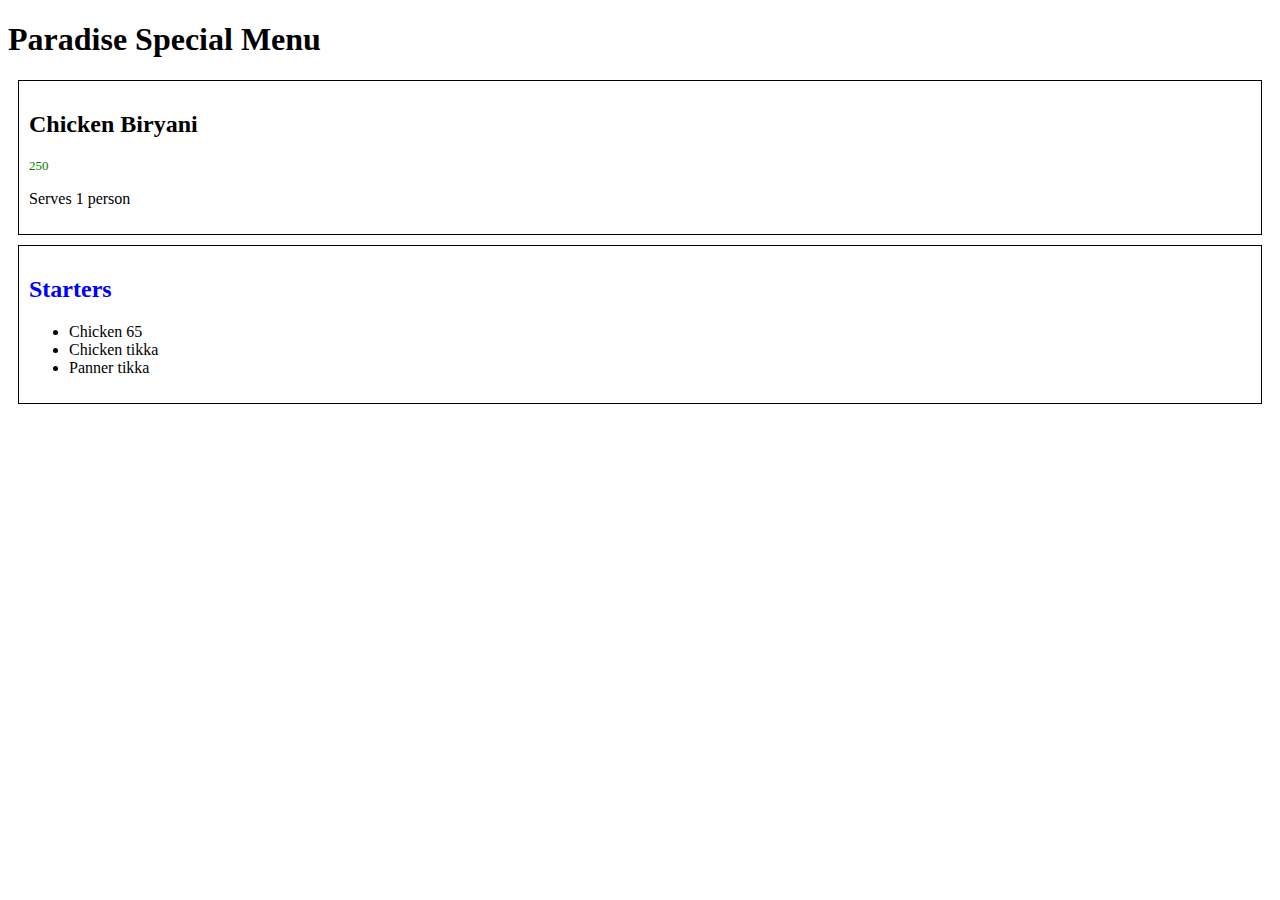
<file: Assignement2 1.html>
<!DOCTYPE html>
<html>
    <head>
        <title>Pardaise Menu</title>
        <style>
            .Menu-item{
                border: 1px solid;
                padding: 10px;
                margin: 10px;
            }
            .price-item{
                color: green;       
                font-size: small;
            }
            
        </style>
    </head>
    <body>
        <h1>Paradise Special Menu</h1>
        <div class="Menu-item">
            <h2>Chicken Biryani</h2>
            <p class="price-item">250</p>
            <p>Serves 1 person</p>
        </div>
        <div class="Menu-item 1">
            <h2 style="color: blue;">Starters</h2>
            <ul>
                <li>Chicken 65</li>
                <li>Chicken tikka</li>
                <li>Panner tikka</li>
            </ul>
        </div>
    </body>
</html>
</file>
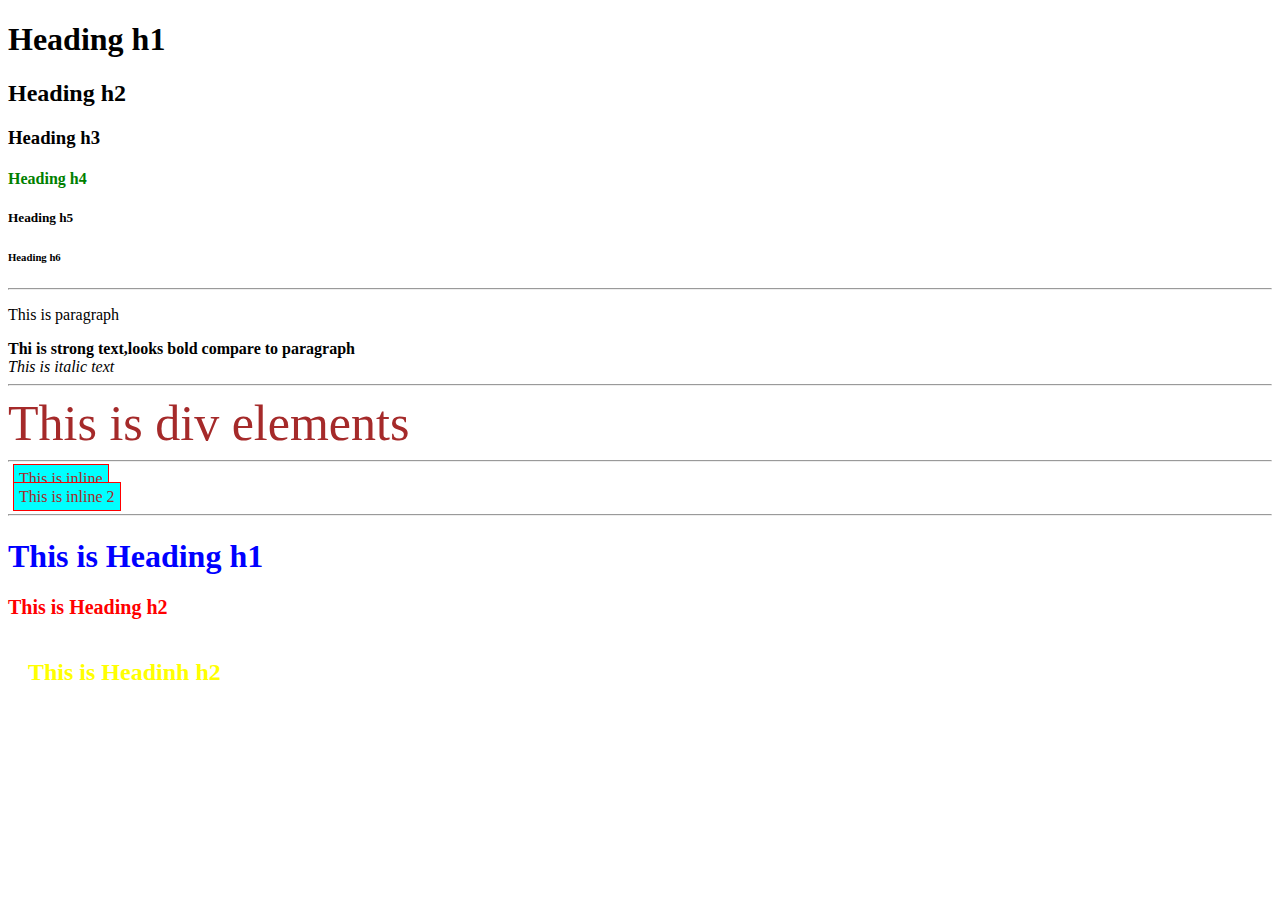
<file: Assignment 2 .html>
<!DOCTYPE html>
<html>
    <head>
        <title>My First Website</title>
   
    <style>
            h4{
                color: green;
            }
            .div-example{
                color: brown;
                font-size: 50px;
            }
            .inline-example{
                background-color: aqua;
                color: brown;
                padding: 5px;
                margin: 5px;
                border: 1px solid red;
                
            }
     </style>
    </head>
    <body>
        <!--Heading Practice-->
        <h1>Heading h1</h1>
        <h2>Heading h2</h2>
        <h3>Heading h3</h3>
        <h4>Heading h4</h4>
        <h5>Heading h5</h5>
        <h6>Heading h6</h6>
        <hr>

        <!--Paragraph-->
        <p>This is paragraph</p>
        <strong>Thi is strong text,looks bold compare to paragraph</strong><br>
        <em>This is italic text</em>
        <hr>

        <!--Block elements-->
        <div class="div-example">This is div elements</div>
        <hr>

        <span class="inline-example">This is inline</span><br>

        <span class="inline-example">This is inline 2</span>

        <hr>
        <!--css can add 3 ways-->
        <!--1.Inline css,directly we have to add css without any tags,directly add in text-->
        
        <h1 style="color: blue">This is Heading h1</h1>
        <h2 style="color: red;font-size: 20px">This is Heading h2</h2>  <!--Text will be add colors and it will be in left side-->
        <h2 style="color: yellow;padding: 20px">This is Headinh h2</h2> <!--Text will be add colors and it will be mover right side -->

        
        
    </body>
</html>
</file>
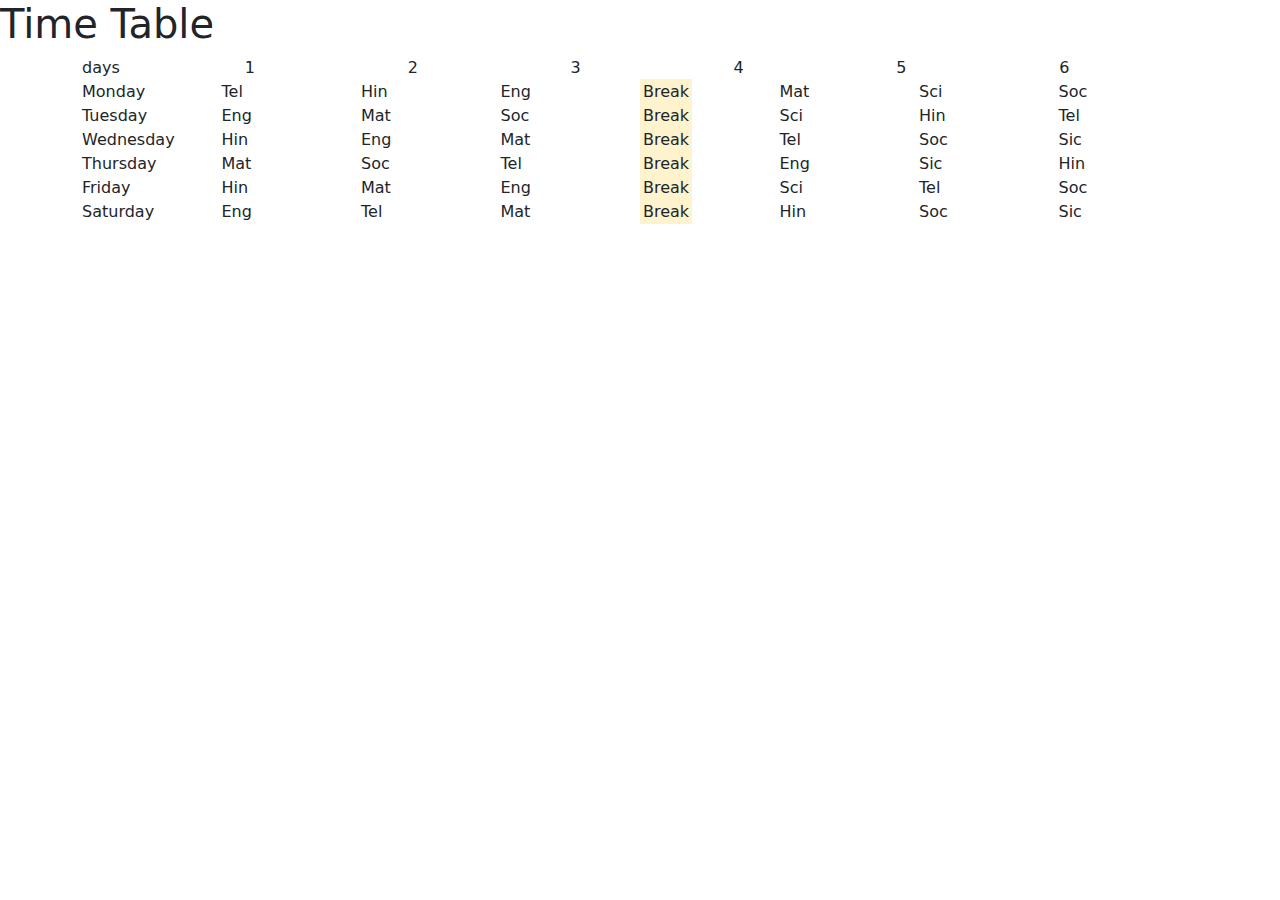
<file: Assignment 3 1.html>
<!doctype html>
<html>
  <head>
    <title>Bootstrap</title>
    <link href="https://cdn.jsdelivr.net/npm/bootstrap@5.3.3/dist/css/bootstrap.min.css" rel="stylesheet" integrity="sha384-QWTKZyjpPEjISv5WaRU9OFeRpok6YctnYmDr5pNlyT2bRjXh0JMhjY6hW+ALEwIH" crossorigin="anonymous">
  </head>
  <body>
    <h1>Time Table</h1>
    <div class="container">
        <div class="row">
            <div class="col">days</div>
            <div class="col">1</div>
            <div class="col">2</div>
            <div class="col">3</div>
            <div class="col">4</div>
            <div class="col">5</div>
            <div class="col">6</div>

            <div class="row">
                <div class="col">Monday</div>
                <div class="col">Tel</div>
                <div class="col">Hin</div>
                <div class="col">Eng</div>
                <div class="col"><mark>Break</mark></div>
                <div class="col">Mat</div>
                <div class="col">Sci</div>
                <div class="col">Soc</div>
            </div>


            <div class="row">
                <div class="col">Tuesday</div>
                <div class="col">Eng</div>
                <div class="col">Mat</div>
                <div class="col">Soc</div>
                <div class="col"><mark>Break</mark></div>
                <div class="col">Sci</div>
                <div class="col">Hin</div>
                <div class="col">Tel</div>
            </div>

            <div class="row">
                <div class="col">Wednesday</div>
                <div class="col">Hin</div>
                <div class="col">Eng</div>
                <div class="col">Mat</div>
                <div class="col"><mark>Break</mark></div>
                <div class="col">Tel</div>
                <div class="col">Soc</div>
                <div class="col">Sic</div>
            </div>

            <div class="row">
                <div class="col">Thursday</div>
                <div class="col">Mat</div>
                <div class="col">Soc</div>
                <div class="col">Tel</div>
                <div class="col"><mark>Break</mark></div>
                <div class="col">Eng</div>
                <div class="col">Sic</div>
                <div class="col">Hin</div>
            </div>

            <div class="row">
                <div class="col">Friday</div>
                <div class="col">Hin</div>
                <div class="col">Mat</div>
                <div class="col">Eng</div>
                <div class="col"><mark>Break</mark></div>
                <div class="col">Sci</div>
                <div class="col">Tel</div>
                <div class="col">Soc</div>
            </div>

            <div class="row">
                <div class="col">Saturday</div>
                <div class="col">Eng</div>
                <div class="col">Tel</div>
                <div class="col">Mat</div>
                <div class="col"><mark>Break</mark></div>
                <div class="col">Hin</div>
                <div class="col">Soc</div>
                <div class="col">Sic</div>
            </div>

            

        </div>
        
    </div>
    
  </body>
</html>
</file>
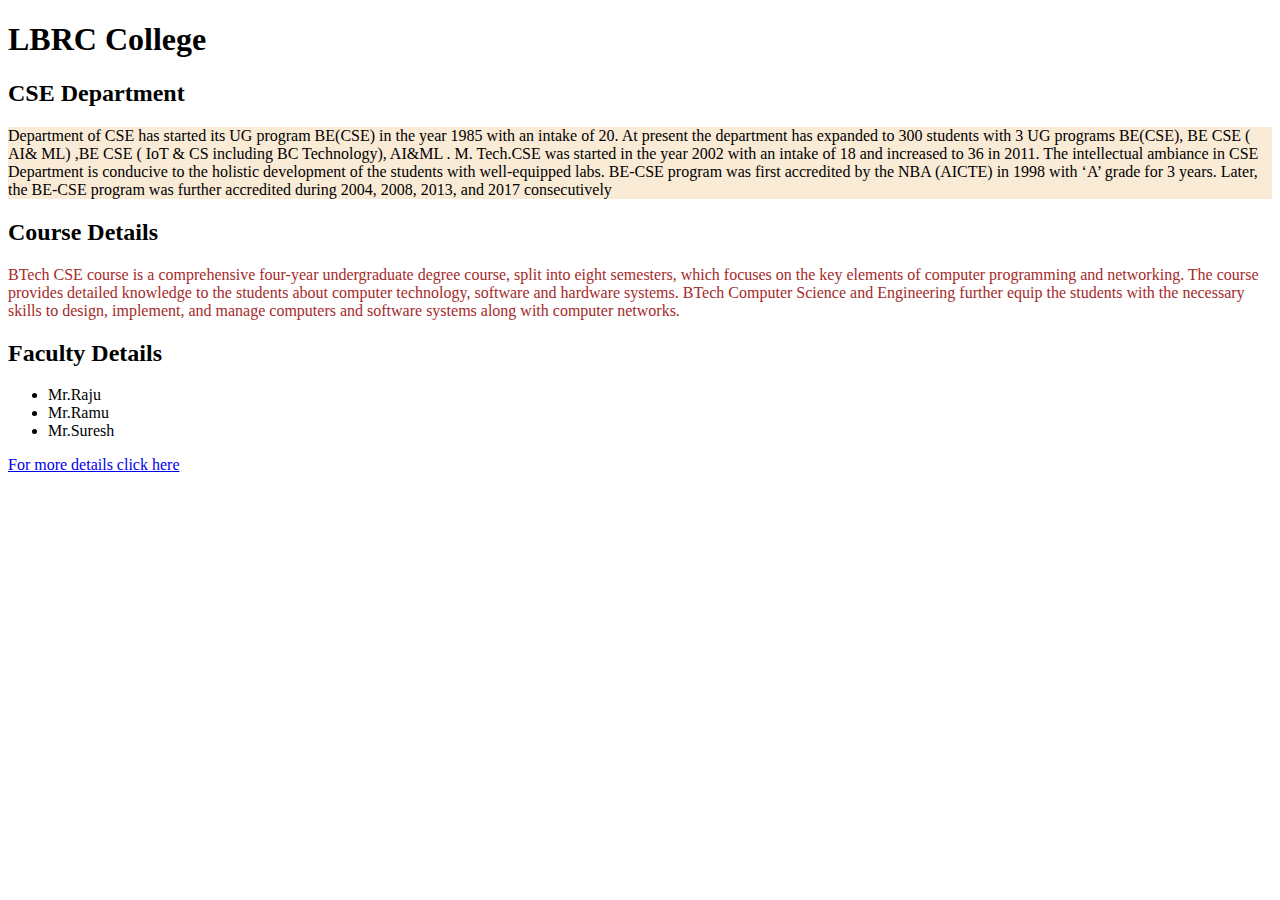
<file: Assignment 3.html>
<!DOCTYPE html>
<html>
    <head>
        <title>My College</title>
        <h1>LBRC College</h1>

    </head>
    <body>
        <h2>CSE Department</h2>
        <main style="background-color: antiquewhite;">Department of CSE has started its UG program BE(CSE) in the year 1985 with an intake of 20. At present the department has expanded to 300 students with 3 UG programs BE(CSE), BE CSE ( AI& ML) ,BE CSE ( IoT & CS including BC Technology), AI&ML . M. Tech.CSE was started in the year 2002 with an intake of 18 and increased to 36 in 2011. The intellectual ambiance in CSE Department is conducive to the holistic development of the students with well-equipped labs.
            BE-CSE program was first accredited by the NBA (AICTE) in 1998 with ‘A’ grade for 3 years. Later, the BE-CSE program was further accredited during 2004, 2008, 2013, and 2017 consecutively</main>
        <h2>Course Details</h2>
        <aside style="color: brown;";">BTech CSE course is a comprehensive four-year undergraduate degree course, split into eight semesters, which focuses on the key elements of computer programming and networking. The course provides detailed knowledge to the students about computer technology, software and hardware systems. BTech Computer Science and Engineering further equip the students with the necessary skills to design, implement, and manage computers and software systems along with computer networks.</aside>
        <h2>Faculty Details</h2>
        <ul>
            <li>Mr.Raju</li>
            <li>Mr.Ramu</li>
            <li>Mr.Suresh</li>
        </ul>
        
        <a href="www.college.com">For more details click here</a>
    </body>
</html>
</file>
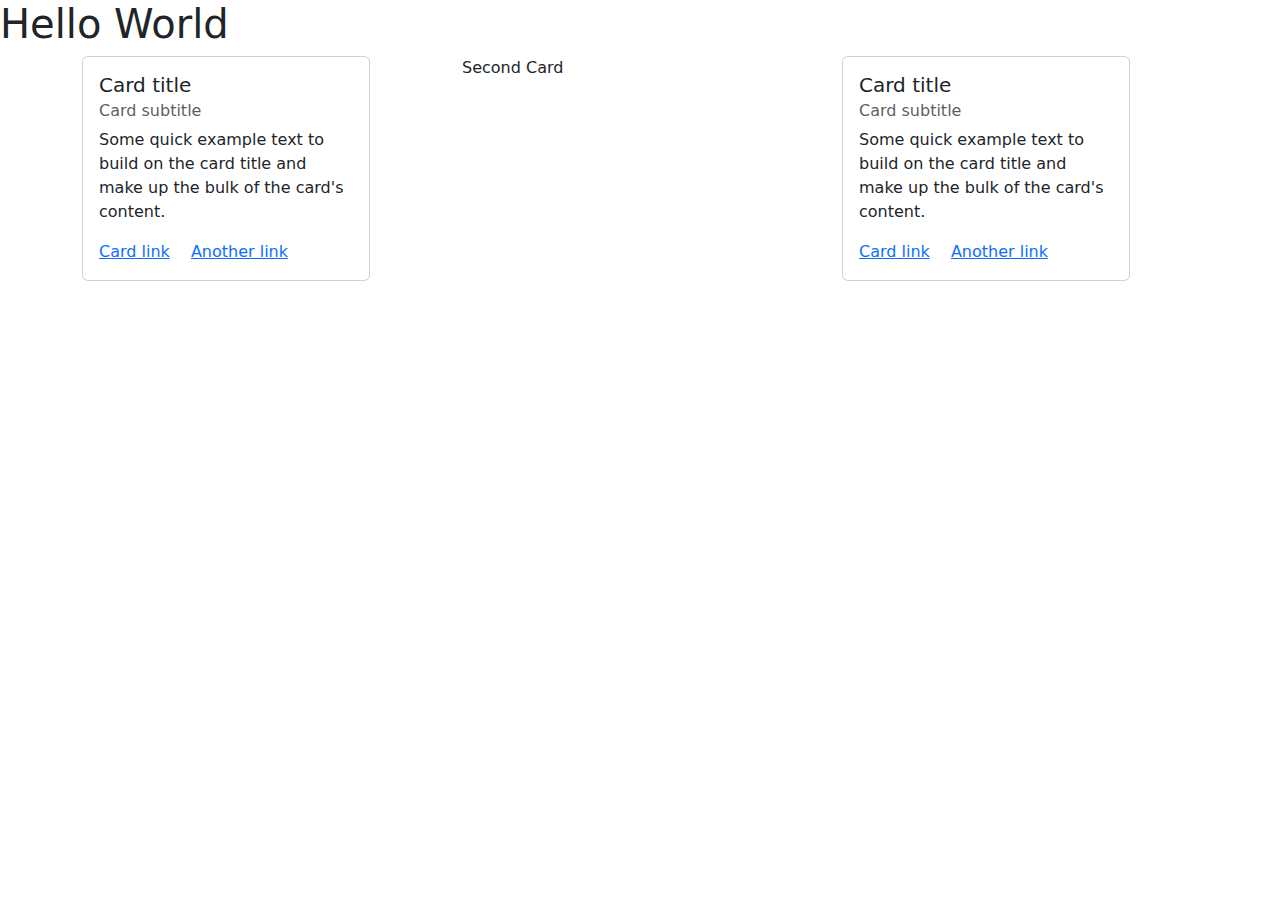
<file: practicse.html>
<!DOCTYPE html>
<html>
  <head>
    <title>Bootstrap Demo</title>
  </head>
  <link href="https://cdn.jsdelivr.net/npm/bootstrap@5.3.3/dist/css/bootstrap.min.css" rel="stylesheet" integrity="sha384-QWTKZyjpPEjISv5WaRU9OFeRpok6YctnYmDr5pNlyT2bRjXh0JMhjY6hW+ALEwIH" crossorigin="anonymous">

  <body>
    <h1>Hello World</h1>
    <div class="container">
      <div class="row">
        <div class="col-4">
          <div class="card" style="width: 18rem;">
            <div class="card-body">
              <h5 class="card-title">Card title</h5>
              <h6 class="card-subtitle mb-2 text-muted">Card subtitle</h6>
              <p class="card-text">Some quick example text to build on the card title and make up the bulk of the card's content.</p>
              <a href="#" class="card-link">Card link</a>
              <a href="#" class="card-link">Another link</a>
            </div>
          </div>
        </div>

        <div class="col-4">Second Card</div>

        <div class="col-4">
          <div class="card" style="width: 18rem;">
            <div class="card-body">
              <h5 class="card-title">Card title</h5>
              <h6 class="card-subtitle mb-2 text-muted">Card subtitle</h6>
              <p class="card-text">Some quick example text to build on the card title and make up the bulk of the card's content.</p>
              <a href="#" class="card-link">Card link</a>
              <a href="#" class="card-link">Another link</a>
            </div>
          </div>

        </div>
      </div>

    </div>
  </body>
</html>
</file>
